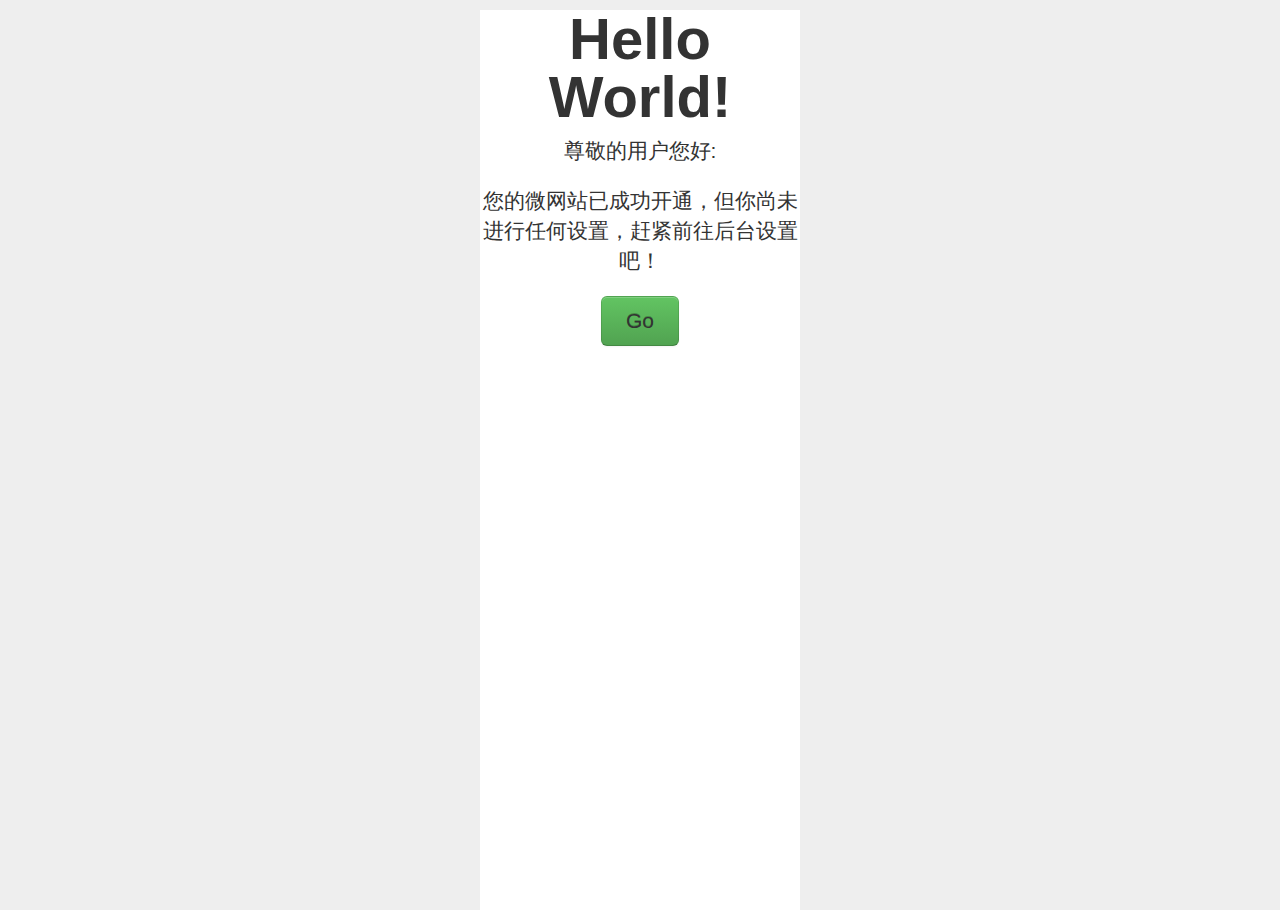
<file: BaseData/Style/Default/index.html>
﻿<html>
<head>
    <title>{tag.SiteName}</title> 
    <meta content="initial-scale=1.0,user-scalable=no,maximum-scale=1,width=device-width" name="viewport" />
    <meta content="initial-scale=1.0,user-scalable=no,maximum-scale=1" media="(device-height: 568px)" name="viewport" />
    <meta content="yes" name="apple-mobile-web-app-capable"> 
    <meta content="black" name="apple-mobile-web-app-status-bar-style"> 
    <meta content="telephone=no" name="format-detection" />
    <link href="/static/bootstrap/css/bootstrap.min.css" rel="stylesheet" type="text/css" />
    <style>
        * {margin: 0;padding: 0;}
        body {display: block;background-color: #eee!important;color: #000;font-family: arial;}input,img {vertical-align: middle;}img {border: 0;}ul, ol, li {list-style: none;}
        #wlniao {color: #333;font-size: 14px;}
        #wlniao a {color: #333;text-decoration: none;}
        #wlniao .fullscreen{margin: auto;background-color: #fff;padding:0 0px;width:320px!important; height:100%;}   
        
        
      .jumbotron {
        text-align: center;
      }
      .jumbotron h1 {
        font-size: 58px;
        line-height: 1;
      }
      .jumbotron .btn {
        font-size: 21px;
        padding: 14px 24px;
      }

    </style>
</head>
<body>
<div class="content" id="wlniao"> 
    <div class="screen-wrap fullscreen"> 
      <div class="jumbotron">
        <h1>Hello World!</h1>
        <p class="lead">尊敬的用户您好:</p>
        <p class="lead">您的微网站已成功开通，但你尚未进行任何设置，赶紧前往后台设置吧！</p>
        <a class="btn btn-large btn-success" href="#">Go</a>
      </div>
    </div> 
</div>
</body>
</html>
</file>
